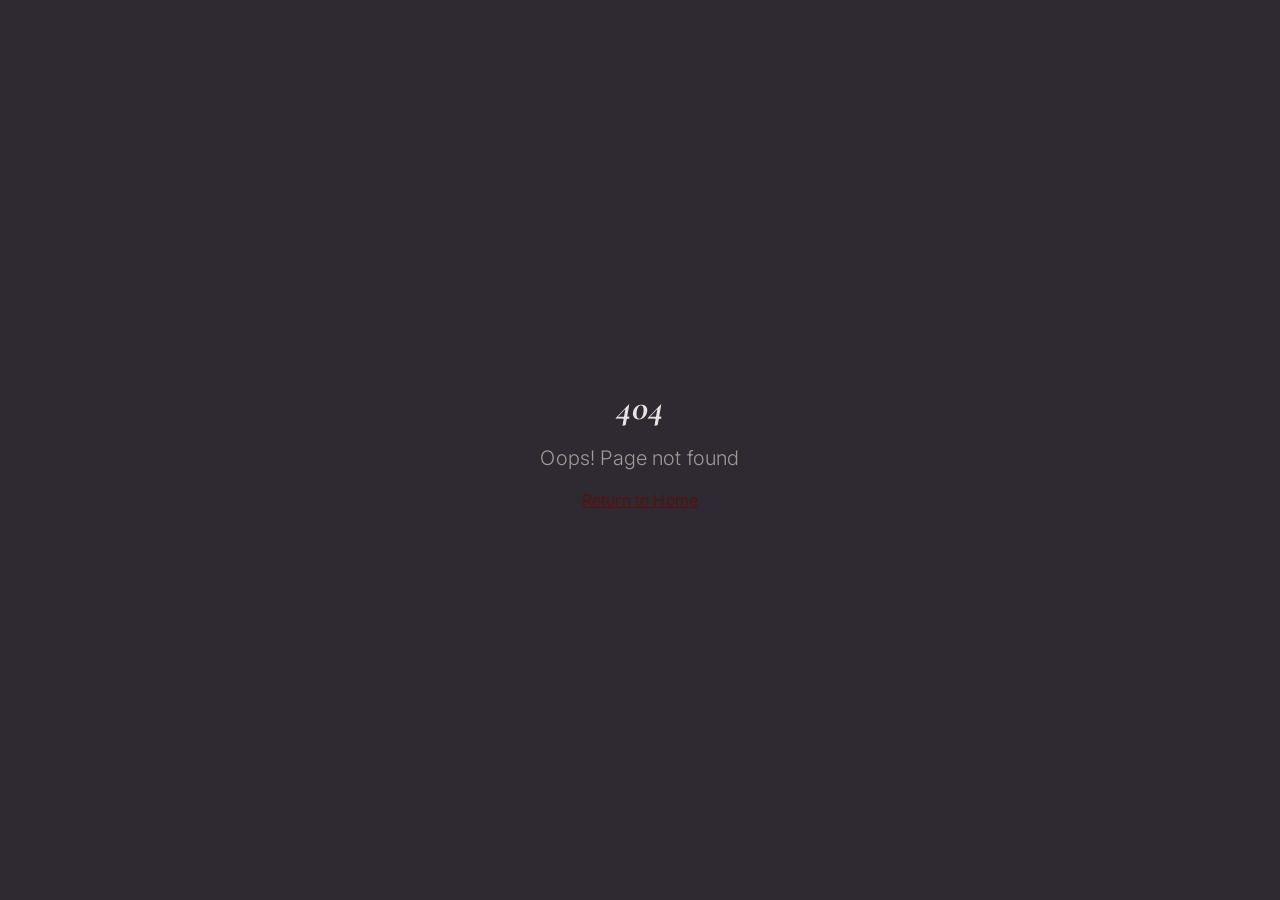
<file: index.html>
<!doctype html>
<html lang="en">
  <head>
    <meta charset="UTF-8" />
    <meta name="viewport" content="width=device-width, initial-scale=1.0" />
    <title>The Container — A Somatic Mirror for Growth & Evolution</title>
    <meta name="description" content="Intimate containers of breath, reflection, and radical honesty. Private sessions, courses, podcast, and community for deep somatic transformation." />
    <meta property="og:title" content="The Container" />
    <meta property="og:description" content="A somatic mirror for growth and evolution." />
    <meta property="og:type" content="website" />
    <script type="module" crossorigin src="./assets/index-DQd0Z4QC.js"></script>
    <link rel="stylesheet" crossorigin href="./assets/index-uV_78Ber.css">
  </head>

  <body>
    <div id="root"></div>
  </body>
</html>
</file>
<file: assets/index-uV_78Ber.css>
@import "https://fonts.googleapis.com/css2?family=Cormorant+Garamond:ital,wght@0,300;0,400;0,500;0,600;1,300;1,400;1,500;1,600&family=Inter:wght@300;400;500&display=swap";*,:before,:after,::backdrop{--tw-border-spacing-x:0;--tw-border-spacing-y:0;--tw-translate-x:0;--tw-translate-y:0;--tw-rotate:0;--tw-skew-x:0;--tw-skew-y:0;--tw-scale-x:1;--tw-scale-y:1;--tw-pan-x: ;--tw-pan-y: ;--tw-pinch-zoom: ;--tw-scroll-snap-strictness:proximity;--tw-gradient-from-position: ;--tw-gradient-via-position: ;--tw-gradient-to-position: ;--tw-ordinal: ;--tw-slashed-zero: ;--tw-numeric-figure: ;--tw-numeric-spacing: ;--tw-numeric-fraction: ;--tw-ring-inset: ;--tw-ring-offset-width:0px;--tw-ring-offset-color:#fff;--tw-ring-color:#3b82f680;--tw-ring-offset-shadow:0 0 #0000;--tw-ring-shadow:0 0 #0000;--tw-shadow:0 0 #0000;--tw-shadow-colored:0 0 #0000;--tw-blur: ;--tw-brightness: ;--tw-contrast: ;--tw-grayscale: ;--tw-hue-rotate: ;--tw-invert: ;--tw-saturate: ;--tw-sepia: ;--tw-drop-shadow: ;--tw-backdrop-blur: ;--tw-backdrop-brightness: ;--tw-backdrop-contrast: ;--tw-backdrop-grayscale: ;--tw-backdrop-hue-rotate: ;--tw-backdrop-invert: ;--tw-backdrop-opacity: ;--tw-backdrop-saturate: ;--tw-backdrop-sepia: ;--tw-contain-size: ;--tw-contain-layout: ;--tw-contain-paint: ;--tw-contain-style: }*,:before,:after{box-sizing:border-box;border:0 solid #e5e7eb}:before,:after{--tw-content:""}html,:host{-webkit-text-size-adjust:100%;tab-size:4;font-feature-settings:normal;font-variation-settings:normal;-webkit-tap-highlight-color:transparent;font-family:ui-sans-serif,system-ui,sans-serif,Apple Color Emoji,Segoe UI Emoji,Segoe UI Symbol,Noto Color Emoji;line-height:1.5}body{line-height:inherit;margin:0}hr{height:0;color:inherit;border-top-width:1px}abbr:where([title]){-webkit-text-decoration:underline dotted;text-decoration:underline dotted}h1,h2,h3,h4,h5,h6{font-size:inherit;font-weight:inherit}a{color:inherit;-webkit-text-decoration:inherit;text-decoration:inherit}b,strong{font-weight:bolder}code,kbd,samp,pre{font-feature-settings:normal;font-variation-settings:normal;font-family:ui-monospace,SFMono-Regular,Menlo,Monaco,Consolas,Liberation Mono,Courier New,monospace;font-size:1em}small{font-size:80%}sub,sup{vertical-align:baseline;font-size:75%;line-height:0;position:relative}sub{bottom:-.25em}sup{top:-.5em}table{text-indent:0;border-color:inherit;border-collapse:collapse}button,input,optgroup,select,textarea{font-feature-settings:inherit;font-variation-settings:inherit;font-family:inherit;font-size:100%;font-weight:inherit;line-height:inherit;letter-spacing:inherit;color:inherit;margin:0;padding:0}button,select{text-transform:none}button,input:where([type=button]),input:where([type=reset]),input:where([type=submit]){-webkit-appearance:button;background-color:#0000;background-image:none}:-moz-focusring{outline:auto}:-moz-ui-invalid{box-shadow:none}progress{vertical-align:baseline}::-webkit-inner-spin-button{height:auto}::-webkit-outer-spin-button{height:auto}[type=search]{-webkit-appearance:textfield;outline-offset:-2px}::-webkit-search-decoration{-webkit-appearance:none}::-webkit-file-upload-button{-webkit-appearance:button;font:inherit}summary{display:list-item}blockquote,dl,dd,h1,h2,h3,h4,h5,h6,hr,figure,p,pre{margin:0}fieldset{margin:0;padding:0}legend{padding:0}ol,ul,menu{margin:0;padding:0;list-style:none}dialog{padding:0}textarea{resize:vertical}input::-moz-placeholder{opacity:1;color:#9ca3af}textarea::-moz-placeholder{opacity:1;color:#9ca3af}input::placeholder,textarea::placeholder{opacity:1;color:#9ca3af}button,[role=button]{cursor:pointer}:disabled{cursor:default}img,svg,video,canvas,audio,iframe,embed,object{vertical-align:middle;display:block}img,video{max-width:100%;height:auto}[hidden]:where(:not([hidden=until-found])){display:none}:root{--background:20 10% 7%;--foreground:40 7% 89%;--card:280 22% 15%;--card-foreground:40 7% 89%;--popover:20 10% 7%;--popover-foreground:40 7% 89%;--primary:3 82% 20%;--primary-foreground:40 7% 89%;--secondary:280 22% 15%;--secondary-foreground:40 7% 89%;--muted:280 10% 18%;--muted-foreground:40 5% 60%;--accent:43 72% 52%;--accent-foreground:20 10% 7%;--destructive:3 82% 20%;--destructive-foreground:40 7% 89%;--border:3 82% 20%;--input:280 22% 20%;--ring:43 72% 52%;--radius:0px;--sidebar-background:20 10% 7%;--sidebar-foreground:40 7% 89%;--sidebar-primary:3 82% 20%;--sidebar-primary-foreground:40 7% 89%;--sidebar-accent:280 22% 15%;--sidebar-accent-foreground:40 7% 89%;--sidebar-border:3 82% 20%;--sidebar-ring:43 72% 52%;--font-display:"Cormorant Garamond", serif;--font-body:"Inter", sans-serif}*{border-color:hsl(var(--border))}body{background-color:hsl(var(--background));color:hsl(var(--foreground));font-family:var(--font-body);letter-spacing:.01em;-webkit-font-smoothing:antialiased;font-weight:300}h1,h2,h3,h4,h5,h6{font-family:var(--font-display);font-style:italic;font-weight:300}.container{width:100%;margin-left:auto;margin-right:auto;padding-left:2rem;padding-right:2rem}@media (width>=1400px){.container{max-width:1400px}}.sr-only{clip:rect(0, 0, 0, 0);white-space:nowrap;border-width:0;width:1px;height:1px;margin:-1px;padding:0;position:absolute;overflow:hidden}.pointer-events-none{pointer-events:none}.pointer-events-auto{pointer-events:auto}.visible{visibility:visible}.invisible{visibility:hidden}.fixed{position:fixed}.absolute{position:absolute}.relative{position:relative}.inset-0{inset:0}.inset-x-0{left:0;right:0}.inset-y-0{top:0;bottom:0}.-bottom-12{bottom:-3rem}.-left-12{left:-3rem}.-right-12{right:-3rem}.-top-12{top:-3rem}.bottom-0{bottom:0}.bottom-12{bottom:3rem}.left-0{left:0}.left-1{left:.25rem}.left-1\/2{left:50%}.left-2{left:.5rem}.left-\[50\%\]{left:50%}.right-0{right:0}.right-1{right:.25rem}.right-2{right:.5rem}.right-3{right:.75rem}.right-4{right:1rem}.top-0{top:0}.top-1\.5{top:.375rem}.top-1\/2{top:50%}.top-2{top:.5rem}.top-3\.5{top:.875rem}.top-4{top:1rem}.top-\[1px\]{top:1px}.top-\[50\%\]{top:50%}.top-\[60\%\]{top:60%}.top-full{top:100%}.z-10{z-index:10}.z-20{z-index:20}.z-50{z-index:50}.z-\[100\]{z-index:100}.z-\[1\]{z-index:1}.-mx-1{margin-left:-.25rem;margin-right:-.25rem}.mx-2{margin-left:.5rem;margin-right:.5rem}.mx-3\.5{margin-left:.875rem;margin-right:.875rem}.mx-auto{margin-left:auto;margin-right:auto}.my-0\.5{margin-top:.125rem;margin-bottom:.125rem}.my-1{margin-top:.25rem;margin-bottom:.25rem}.-ml-4{margin-left:-1rem}.-mt-4{margin-top:-1rem}.mb-1{margin-bottom:.25rem}.mb-12{margin-bottom:3rem}.mb-24{margin-bottom:6rem}.mb-4{margin-bottom:1rem}.mb-6{margin-bottom:1.5rem}.mb-8{margin-bottom:2rem}.ml-1{margin-left:.25rem}.ml-auto{margin-left:auto}.mr-2{margin-right:.5rem}.mt-1\.5{margin-top:.375rem}.mt-2{margin-top:.5rem}.mt-24{margin-top:6rem}.mt-4{margin-top:1rem}.mt-8{margin-top:2rem}.mt-auto{margin-top:auto}.block{display:block}.inline-block{display:inline-block}.flex{display:flex}.inline-flex{display:inline-flex}.table{display:table}.grid{display:grid}.hidden{display:none}.aspect-\[4\/5\]{aspect-ratio:4/5}.aspect-square{aspect-ratio:1}.aspect-video{aspect-ratio:16/9}.size-4{width:1rem;height:1rem}.h-1\.5{height:.375rem}.h-10{height:2.5rem}.h-11{height:2.75rem}.h-12{height:3rem}.h-16{height:4rem}.h-2{height:.5rem}.h-2\.5{height:.625rem}.h-3{height:.75rem}.h-3\.5{height:.875rem}.h-4{height:1rem}.h-5{height:1.25rem}.h-6{height:1.5rem}.h-7{height:1.75rem}.h-8{height:2rem}.h-9{height:2.25rem}.h-\[1px\]{height:1px}.h-\[var\(--radix-navigation-menu-viewport-height\)\]{height:var(--radix-navigation-menu-viewport-height)}.h-\[var\(--radix-select-trigger-height\)\]{height:var(--radix-select-trigger-height)}.h-auto{height:auto}.h-full{height:100%}.h-px{height:1px}.h-svh{height:100svh}.max-h-96{max-height:24rem}.max-h-\[300px\]{max-height:300px}.max-h-screen{max-height:100vh}.min-h-0{min-height:0}.min-h-\[80px\]{min-height:80px}.min-h-screen{min-height:100vh}.min-h-svh{min-height:100svh}.w-0{width:0}.w-1{width:.25rem}.w-10{width:2.5rem}.w-11{width:2.75rem}.w-2{width:.5rem}.w-2\.5{width:.625rem}.w-3{width:.75rem}.w-3\.5{width:.875rem}.w-3\/4{width:75%}.w-4{width:1rem}.w-5{width:1.25rem}.w-64{width:16rem}.w-7{width:1.75rem}.w-72{width:18rem}.w-8{width:2rem}.w-9{width:2.25rem}.w-\[--sidebar-width\]{width:var(--sidebar-width)}.w-\[100px\]{width:100px}.w-\[1px\]{width:1px}.w-auto{width:auto}.w-full{width:100%}.w-max{width:max-content}.w-px{width:1px}.min-w-0{min-width:0}.min-w-5{min-width:1.25rem}.min-w-\[12rem\]{min-width:12rem}.min-w-\[8rem\]{min-width:8rem}.min-w-\[var\(--radix-select-trigger-width\)\]{min-width:var(--radix-select-trigger-width)}.max-w-3xl{max-width:48rem}.max-w-4xl{max-width:56rem}.max-w-7xl{max-width:80rem}.max-w-\[--skeleton-width\]{max-width:var(--skeleton-width)}.max-w-lg{max-width:32rem}.max-w-max{max-width:max-content}.max-w-xl{max-width:36rem}.flex-1{flex:1}.shrink-0{flex-shrink:0}.grow{flex-grow:1}.grow-0{flex-grow:0}.basis-full{flex-basis:100%}.caption-bottom{caption-side:bottom}.border-collapse{border-collapse:collapse}.-translate-x-1\/2{--tw-translate-x:-50%;transform:translate(var(--tw-translate-x), var(--tw-translate-y)) rotate(var(--tw-rotate)) skewX(var(--tw-skew-x)) skewY(var(--tw-skew-y)) scaleX(var(--tw-scale-x)) scaleY(var(--tw-scale-y))}.-translate-x-px{--tw-translate-x:-1px;transform:translate(var(--tw-translate-x), var(--tw-translate-y)) rotate(var(--tw-rotate)) skewX(var(--tw-skew-x)) skewY(var(--tw-skew-y)) scaleX(var(--tw-scale-x)) scaleY(var(--tw-scale-y))}.-translate-y-1\/2{--tw-translate-y:-50%;transform:translate(var(--tw-translate-x), var(--tw-translate-y)) rotate(var(--tw-rotate)) skewX(var(--tw-skew-x)) skewY(var(--tw-skew-y)) scaleX(var(--tw-scale-x)) scaleY(var(--tw-scale-y))}.translate-x-\[-50\%\]{--tw-translate-x:-50%;transform:translate(var(--tw-translate-x), var(--tw-translate-y)) rotate(var(--tw-rotate)) skewX(var(--tw-skew-x)) skewY(var(--tw-skew-y)) scaleX(var(--tw-scale-x)) scaleY(var(--tw-scale-y))}.translate-x-px{--tw-translate-x:1px;transform:translate(var(--tw-translate-x), var(--tw-translate-y)) rotate(var(--tw-rotate)) skewX(var(--tw-skew-x)) skewY(var(--tw-skew-y)) scaleX(var(--tw-scale-x)) scaleY(var(--tw-scale-y))}.translate-y-\[-50\%\]{--tw-translate-y:-50%;transform:translate(var(--tw-translate-x), var(--tw-translate-y)) rotate(var(--tw-rotate)) skewX(var(--tw-skew-x)) skewY(var(--tw-skew-y)) scaleX(var(--tw-scale-x)) scaleY(var(--tw-scale-y))}.rotate-45{--tw-rotate:45deg;transform:translate(var(--tw-translate-x), var(--tw-translate-y)) rotate(var(--tw-rotate)) skewX(var(--tw-skew-x)) skewY(var(--tw-skew-y)) scaleX(var(--tw-scale-x)) scaleY(var(--tw-scale-y))}.rotate-90{--tw-rotate:90deg;transform:translate(var(--tw-translate-x), var(--tw-translate-y)) rotate(var(--tw-rotate)) skewX(var(--tw-skew-x)) skewY(var(--tw-skew-y)) scaleX(var(--tw-scale-x)) scaleY(var(--tw-scale-y))}.transform{transform:translate(var(--tw-translate-x), var(--tw-translate-y)) rotate(var(--tw-rotate)) skewX(var(--tw-skew-x)) skewY(var(--tw-skew-y)) scaleX(var(--tw-scale-x)) scaleY(var(--tw-scale-y))}@keyframes pulse{50%{opacity:.5}}.animate-pulse{animation:2s cubic-bezier(.4,0,.6,1) infinite pulse}.cursor-default{cursor:default}.cursor-pointer{cursor:pointer}.touch-none{touch-action:none}.select-none{-webkit-user-select:none;user-select:none}.list-none{list-style-type:none}.grid-cols-1{grid-template-columns:repeat(1,minmax(0,1fr))}.flex-row{flex-direction:row}.flex-col{flex-direction:column}.flex-col-reverse{flex-direction:column-reverse}.flex-wrap{flex-wrap:wrap}.items-start{align-items:flex-start}.items-end{align-items:flex-end}.items-center{align-items:center}.items-stretch{align-items:stretch}.justify-center{justify-content:center}.justify-between{justify-content:space-between}.gap-1{gap:.25rem}.gap-1\.5{gap:.375rem}.gap-16{gap:4rem}.gap-2{gap:.5rem}.gap-4{gap:1rem}.gap-6{gap:1.5rem}.gap-8{gap:2rem}.gap-px{gap:1px}.space-x-1>:not([hidden])~:not([hidden]){--tw-space-x-reverse:0;margin-right:calc(.25rem * var(--tw-space-x-reverse));margin-left:calc(.25rem * calc(1 - var(--tw-space-x-reverse)))}.space-x-4>:not([hidden])~:not([hidden]){--tw-space-x-reverse:0;margin-right:calc(1rem * var(--tw-space-x-reverse));margin-left:calc(1rem * calc(1 - var(--tw-space-x-reverse)))}.space-y-1>:not([hidden])~:not([hidden]){--tw-space-y-reverse:0;margin-top:calc(.25rem * calc(1 - var(--tw-space-y-reverse)));margin-bottom:calc(.25rem * var(--tw-space-y-reverse))}.space-y-1\.5>:not([hidden])~:not([hidden]){--tw-space-y-reverse:0;margin-top:calc(.375rem * calc(1 - var(--tw-space-y-reverse)));margin-bottom:calc(.375rem * var(--tw-space-y-reverse))}.space-y-2>:not([hidden])~:not([hidden]){--tw-space-y-reverse:0;margin-top:calc(.5rem * calc(1 - var(--tw-space-y-reverse)));margin-bottom:calc(.5rem * var(--tw-space-y-reverse))}.space-y-4>:not([hidden])~:not([hidden]){--tw-space-y-reverse:0;margin-top:calc(1rem * calc(1 - var(--tw-space-y-reverse)));margin-bottom:calc(1rem * var(--tw-space-y-reverse))}.space-y-6>:not([hidden])~:not([hidden]){--tw-space-y-reverse:0;margin-top:calc(1.5rem * calc(1 - var(--tw-space-y-reverse)));margin-bottom:calc(1.5rem * var(--tw-space-y-reverse))}.overflow-auto{overflow:auto}.overflow-hidden{overflow:hidden}.overflow-y-auto{overflow-y:auto}.overflow-x-hidden{overflow-x:hidden}.whitespace-nowrap{white-space:nowrap}.break-words{overflow-wrap:break-word}.rounded-\[2px\]{border-radius:2px}.rounded-\[inherit\]{border-radius:inherit}.rounded-full{border-radius:9999px}.rounded-lg{border-radius:var(--radius)}.rounded-md{border-radius:calc(var(--radius) - 2px)}.rounded-sm{border-radius:calc(var(--radius) - 4px)}.rounded-t-\[10px\]{border-top-left-radius:10px;border-top-right-radius:10px}.rounded-tl-sm{border-top-left-radius:calc(var(--radius) - 4px)}.border{border-width:1px}.border-2{border-width:2px}.border-\[1\.5px\]{border-width:1.5px}.border-y{border-top-width:1px;border-bottom-width:1px}.border-b{border-bottom-width:1px}.border-l{border-left-width:1px}.border-r{border-right-width:1px}.border-t{border-top-width:1px}.border-dashed{border-style:dashed}.border-\[--color-border\]{border-color:var(--color-border)}.border-border\/50{border-color:hsl(var(--border) / .5)}.border-destructive{border-color:hsl(var(--destructive))}.border-destructive\/50{border-color:hsl(var(--destructive) / .5)}.border-input{border-color:hsl(var(--input))}.border-primary{border-color:hsl(var(--primary))}.border-sidebar-border{border-color:hsl(var(--sidebar-border))}.border-transparent{border-color:#0000}.border-l-transparent{border-left-color:#0000}.border-t-transparent{border-top-color:#0000}.bg-\[--color-bg\]{background-color:var(--color-bg)}.bg-accent{background-color:hsl(var(--accent))}.bg-background{background-color:hsl(var(--background))}.bg-background\/50{background-color:hsl(var(--background) / .5)}.bg-background\/80{background-color:hsl(var(--background) / .8)}.bg-black\/80{background-color:#000c}.bg-border{background-color:hsl(var(--border))}.bg-card{background-color:hsl(var(--card))}.bg-destructive{background-color:hsl(var(--destructive))}.bg-foreground{background-color:hsl(var(--foreground))}.bg-foreground\/30{background-color:hsl(var(--foreground) / .3)}.bg-muted{background-color:hsl(var(--muted))}.bg-muted\/50{background-color:hsl(var(--muted) / .5)}.bg-popover{background-color:hsl(var(--popover))}.bg-primary{background-color:hsl(var(--primary))}.bg-secondary{background-color:hsl(var(--secondary))}.bg-sidebar{background-color:hsl(var(--sidebar-background))}.bg-sidebar-border{background-color:hsl(var(--sidebar-border))}.bg-transparent{background-color:#0000}.fill-current{fill:currentColor}.object-cover{-o-object-fit:cover;object-fit:cover}.p-0{padding:0}.p-1{padding:.25rem}.p-10{padding:2.5rem}.p-2{padding:.5rem}.p-3{padding:.75rem}.p-4{padding:1rem}.p-6{padding:1.5rem}.p-\[1px\]{padding:1px}.px-1{padding-left:.25rem;padding-right:.25rem}.px-10{padding-left:2.5rem;padding-right:2.5rem}.px-2{padding-left:.5rem;padding-right:.5rem}.px-2\.5{padding-left:.625rem;padding-right:.625rem}.px-3{padding-left:.75rem;padding-right:.75rem}.px-4{padding-left:1rem;padding-right:1rem}.px-5{padding-left:1.25rem;padding-right:1.25rem}.px-6{padding-left:1.5rem;padding-right:1.5rem}.px-8{padding-left:2rem;padding-right:2rem}.py-0\.5{padding-top:.125rem;padding-bottom:.125rem}.py-1{padding-top:.25rem;padding-bottom:.25rem}.py-1\.5{padding-top:.375rem;padding-bottom:.375rem}.py-12{padding-top:3rem;padding-bottom:3rem}.py-2{padding-top:.5rem;padding-bottom:.5rem}.py-3{padding-top:.75rem;padding-bottom:.75rem}.py-32{padding-top:8rem;padding-bottom:8rem}.py-4{padding-top:1rem;padding-bottom:1rem}.py-6{padding-top:1.5rem;padding-bottom:1.5rem}.pb-1{padding-bottom:.25rem}.pb-3{padding-bottom:.75rem}.pb-4{padding-bottom:1rem}.pl-2\.5{padding-left:.625rem}.pl-4{padding-left:1rem}.pl-8{padding-left:2rem}.pr-2{padding-right:.5rem}.pr-2\.5{padding-right:.625rem}.pr-8{padding-right:2rem}.pt-0{padding-top:0}.pt-1{padding-top:.25rem}.pt-3{padding-top:.75rem}.pt-4{padding-top:1rem}.text-left{text-align:left}.text-center{text-align:center}.align-middle{vertical-align:middle}.font-display{font-family:Cormorant Garamond,serif}.font-mono{font-family:ui-monospace,SFMono-Regular,Menlo,Monaco,Consolas,Liberation Mono,Courier New,monospace}.text-2xl{font-size:1.5rem;line-height:2rem}.text-4xl{font-size:2.25rem;line-height:2.5rem}.text-5xl{font-size:3rem;line-height:1}.text-\[0\.8rem\]{font-size:.8rem}.text-base{font-size:1rem;line-height:1.5rem}.text-lg{font-size:1.125rem;line-height:1.75rem}.text-sm{font-size:.875rem;line-height:1.25rem}.text-xl{font-size:1.25rem;line-height:1.75rem}.text-xs{font-size:.75rem;line-height:1rem}.font-bold{font-weight:700}.font-medium{font-weight:500}.font-normal{font-weight:400}.font-semibold{font-weight:600}.uppercase{text-transform:uppercase}.italic{font-style:italic}.not-italic{font-style:normal}.tabular-nums{--tw-numeric-spacing:tabular-nums;font-variant-numeric:var(--tw-ordinal) var(--tw-slashed-zero) var(--tw-numeric-figure) var(--tw-numeric-spacing) var(--tw-numeric-fraction)}.leading-\[1\.15\]{line-height:1.15}.leading-\[1\.1\]{line-height:1.1}.leading-\[1\.8\]{line-height:1.8}.leading-none{line-height:1}.leading-relaxed{line-height:1.625}.tracking-\[0\.15em\]{letter-spacing:.15em}.tracking-\[0\.2em\]{letter-spacing:.2em}.tracking-\[0\.3em\]{letter-spacing:.3em}.tracking-tight{letter-spacing:-.025em}.tracking-wide{letter-spacing:.025em}.tracking-widest{letter-spacing:.1em}.text-accent{color:hsl(var(--accent))}.text-accent-foreground{color:hsl(var(--accent-foreground))}.text-card-foreground{color:hsl(var(--card-foreground))}.text-current{color:currentColor}.text-destructive{color:hsl(var(--destructive))}.text-destructive-foreground{color:hsl(var(--destructive-foreground))}.text-foreground{color:hsl(var(--foreground))}.text-foreground\/50{color:hsl(var(--foreground) / .5)}.text-muted-foreground{color:hsl(var(--muted-foreground))}.text-popover-foreground{color:hsl(var(--popover-foreground))}.text-primary{color:hsl(var(--primary))}.text-primary-foreground{color:hsl(var(--primary-foreground))}.text-secondary-foreground{color:hsl(var(--secondary-foreground))}.text-sidebar-foreground{color:hsl(var(--sidebar-foreground))}.text-sidebar-foreground\/70{color:hsl(var(--sidebar-foreground) / .7)}.underline{text-decoration-line:underline}.underline-offset-4{text-underline-offset:4px}.opacity-0{opacity:0}.opacity-50{opacity:.5}.opacity-60{opacity:.6}.opacity-70{opacity:.7}.opacity-90{opacity:.9}.shadow-\[0_0_0_1px_hsl\(var\(--sidebar-border\)\)\]{--tw-shadow:0 0 0 1px hsl(var(--sidebar-border));--tw-shadow-colored:0 0 0 1px var(--tw-shadow-color);box-shadow:var(--tw-ring-offset-shadow,0 0 #0000), var(--tw-ring-shadow,0 0 #0000), var(--tw-shadow)}.shadow-lg{--tw-shadow:0 10px 15px -3px #0000001a, 0 4px 6px -4px #0000001a;--tw-shadow-colored:0 10px 15px -3px var(--tw-shadow-color), 0 4px 6px -4px var(--tw-shadow-color);box-shadow:var(--tw-ring-offset-shadow,0 0 #0000), var(--tw-ring-shadow,0 0 #0000), var(--tw-shadow)}.shadow-md{--tw-shadow:0 4px 6px -1px #0000001a, 0 2px 4px -2px #0000001a;--tw-shadow-colored:0 4px 6px -1px var(--tw-shadow-color), 0 2px 4px -2px var(--tw-shadow-color);box-shadow:var(--tw-ring-offset-shadow,0 0 #0000), var(--tw-ring-shadow,0 0 #0000), var(--tw-shadow)}.shadow-none{--tw-shadow:0 0 #0000;--tw-shadow-colored:0 0 #0000;box-shadow:var(--tw-ring-offset-shadow,0 0 #0000), var(--tw-ring-shadow,0 0 #0000), var(--tw-shadow)}.shadow-sm{--tw-shadow:0 1px 2px 0 #0000000d;--tw-shadow-colored:0 1px 2px 0 var(--tw-shadow-color);box-shadow:var(--tw-ring-offset-shadow,0 0 #0000), var(--tw-ring-shadow,0 0 #0000), var(--tw-shadow)}.shadow-xl{--tw-shadow:0 20px 25px -5px #0000001a, 0 8px 10px -6px #0000001a;--tw-shadow-colored:0 20px 25px -5px var(--tw-shadow-color), 0 8px 10px -6px var(--tw-shadow-color);box-shadow:var(--tw-ring-offset-shadow,0 0 #0000), var(--tw-ring-shadow,0 0 #0000), var(--tw-shadow)}.outline-none{outline-offset:2px;outline:2px solid #0000}.outline{outline-style:solid}.ring-0{--tw-ring-offset-shadow:var(--tw-ring-inset) 0 0 0 var(--tw-ring-offset-width) var(--tw-ring-offset-color);--tw-ring-shadow:var(--tw-ring-inset) 0 0 0 calc(0px + var(--tw-ring-offset-width)) var(--tw-ring-color);box-shadow:var(--tw-ring-offset-shadow), var(--tw-ring-shadow), var(--tw-shadow,0 0 #0000)}.ring-2{--tw-ring-offset-shadow:var(--tw-ring-inset) 0 0 0 var(--tw-ring-offset-width) var(--tw-ring-offset-color);--tw-ring-shadow:var(--tw-ring-inset) 0 0 0 calc(2px + var(--tw-ring-offset-width)) var(--tw-ring-color);box-shadow:var(--tw-ring-offset-shadow), var(--tw-ring-shadow), var(--tw-shadow,0 0 #0000)}.ring-ring{--tw-ring-color:hsl(var(--ring))}.ring-sidebar-ring{--tw-ring-color:hsl(var(--sidebar-ring))}.ring-offset-background{--tw-ring-offset-color:hsl(var(--background))}.grayscale-\[20\%\]{--tw-grayscale:grayscale(20%);filter:var(--tw-blur) var(--tw-brightness) var(--tw-contrast) var(--tw-grayscale) var(--tw-hue-rotate) var(--tw-invert) var(--tw-saturate) var(--tw-sepia) var(--tw-drop-shadow)}.filter{filter:var(--tw-blur) var(--tw-brightness) var(--tw-contrast) var(--tw-grayscale) var(--tw-hue-rotate) var(--tw-invert) var(--tw-saturate) var(--tw-sepia) var(--tw-drop-shadow)}.backdrop-blur-sm{--tw-backdrop-blur:blur(4px);-webkit-backdrop-filter:var(--tw-backdrop-blur) var(--tw-backdrop-brightness) var(--tw-backdrop-contrast) var(--tw-backdrop-grayscale) var(--tw-backdrop-hue-rotate) var(--tw-backdrop-invert) var(--tw-backdrop-opacity) var(--tw-backdrop-saturate) var(--tw-backdrop-sepia);backdrop-filter:var(--tw-backdrop-blur) var(--tw-backdrop-brightness) var(--tw-backdrop-contrast) var(--tw-backdrop-grayscale) var(--tw-backdrop-hue-rotate) var(--tw-backdrop-invert) var(--tw-backdrop-opacity) var(--tw-backdrop-saturate) var(--tw-backdrop-sepia)}.transition{transition-property:color,background-color,border-color,text-decoration-color,fill,stroke,opacity,box-shadow,transform,filter,-webkit-backdrop-filter,backdrop-filter;transition-duration:.15s;transition-timing-function:cubic-bezier(.4,0,.2,1)}.transition-\[left\,right\,width\]{transition-property:left,right,width;transition-duration:.15s;transition-timing-function:cubic-bezier(.4,0,.2,1)}.transition-\[margin\,opa\]{transition-property:margin,opa;transition-duration:.15s;transition-timing-function:cubic-bezier(.4,0,.2,1)}.transition-\[width\,height\,padding\]{transition-property:width,height,padding;transition-duration:.15s;transition-timing-function:cubic-bezier(.4,0,.2,1)}.transition-\[width\]{transition-property:width;transition-duration:.15s;transition-timing-function:cubic-bezier(.4,0,.2,1)}.transition-all{transition-property:all;transition-duration:.15s;transition-timing-function:cubic-bezier(.4,0,.2,1)}.transition-colors{transition-property:color,background-color,border-color,text-decoration-color,fill,stroke;transition-duration:.15s;transition-timing-function:cubic-bezier(.4,0,.2,1)}.transition-opacity{transition-property:opacity;transition-duration:.15s;transition-timing-function:cubic-bezier(.4,0,.2,1)}.transition-transform{transition-property:transform;transition-duration:.15s;transition-timing-function:cubic-bezier(.4,0,.2,1)}.duration-1000{transition-duration:1s}.duration-200{transition-duration:.2s}.duration-500{transition-duration:.5s}.duration-700{transition-duration:.7s}.ease-in-out{transition-timing-function:cubic-bezier(.4,0,.2,1)}.ease-linear{transition-timing-function:linear}@keyframes enter{0%{opacity:var(--tw-enter-opacity,1);transform:translate3d(var(--tw-enter-translate-x,0), var(--tw-enter-translate-y,0), 0) scale3d(var(--tw-enter-scale,1), var(--tw-enter-scale,1), var(--tw-enter-scale,1)) rotate(var(--tw-enter-rotate,0))}}@keyframes exit{to{opacity:var(--tw-exit-opacity,1);transform:translate3d(var(--tw-exit-translate-x,0), var(--tw-exit-translate-y,0), 0) scale3d(var(--tw-exit-scale,1), var(--tw-exit-scale,1), var(--tw-exit-scale,1)) rotate(var(--tw-exit-rotate,0))}}.animate-in{--tw-enter-opacity:initial;--tw-enter-scale:initial;--tw-enter-rotate:initial;--tw-enter-translate-x:initial;--tw-enter-translate-y:initial;animation-name:enter;animation-duration:.15s}.fade-in-0{--tw-enter-opacity:0}.fade-in-80{--tw-enter-opacity:.8}.zoom-in-95{--tw-enter-scale:.95}.duration-1000{animation-duration:1s}.duration-200{animation-duration:.2s}.duration-500{animation-duration:.5s}.duration-700{animation-duration:.7s}.ease-in-out{animation-timing-function:cubic-bezier(.4,0,.2,1)}.ease-linear{animation-timing-function:linear}.font-display{font-family:var(--font-display);font-style:italic}.font-body{font-family:var(--font-body)}.file\:border-0::file-selector-button{border-width:0}.file\:bg-transparent::file-selector-button{background-color:#0000}.file\:text-sm::file-selector-button{font-size:.875rem;line-height:1.25rem}.file\:font-medium::file-selector-button{font-weight:500}.file\:text-foreground::file-selector-button{color:hsl(var(--foreground))}.placeholder\:text-muted-foreground::placeholder{color:hsl(var(--muted-foreground))}.after\:absolute:after{content:var(--tw-content);position:absolute}.after\:-inset-2:after{content:var(--tw-content);inset:-.5rem}.after\:inset-y-0:after{content:var(--tw-content);top:0;bottom:0}.after\:left-1\/2:after{content:var(--tw-content);left:50%}.after\:w-1:after{content:var(--tw-content);width:.25rem}.after\:w-\[2px\]:after{content:var(--tw-content);width:2px}.after\:-translate-x-1\/2:after{content:var(--tw-content);--tw-translate-x:-50%;transform:translate(var(--tw-translate-x), var(--tw-translate-y)) rotate(var(--tw-rotate)) skewX(var(--tw-skew-x)) skewY(var(--tw-skew-y)) scaleX(var(--tw-scale-x)) scaleY(var(--tw-scale-y))}.first\:rounded-l-md:first-child{border-top-left-radius:calc(var(--radius) - 2px);border-bottom-left-radius:calc(var(--radius) - 2px)}.first\:border-l:first-child{border-left-width:1px}.last\:rounded-r-md:last-child{border-top-right-radius:calc(var(--radius) - 2px);border-bottom-right-radius:calc(var(--radius) - 2px)}.focus-within\:relative:focus-within{position:relative}.focus-within\:z-20:focus-within{z-index:20}.hover\:bg-accent:hover{background-color:hsl(var(--accent))}.hover\:bg-card:hover{background-color:hsl(var(--card))}.hover\:bg-destructive\/80:hover{background-color:hsl(var(--destructive) / .8)}.hover\:bg-destructive\/90:hover{background-color:hsl(var(--destructive) / .9)}.hover\:bg-muted:hover{background-color:hsl(var(--muted))}.hover\:bg-muted\/50:hover{background-color:hsl(var(--muted) / .5)}.hover\:bg-primary:hover{background-color:hsl(var(--primary))}.hover\:bg-primary\/80:hover{background-color:hsl(var(--primary) / .8)}.hover\:bg-primary\/90:hover{background-color:hsl(var(--primary) / .9)}.hover\:bg-secondary:hover{background-color:hsl(var(--secondary))}.hover\:bg-secondary\/80:hover{background-color:hsl(var(--secondary) / .8)}.hover\:bg-sidebar-accent:hover{background-color:hsl(var(--sidebar-accent))}.hover\:text-accent-foreground:hover{color:hsl(var(--accent-foreground))}.hover\:text-foreground:hover{color:hsl(var(--foreground))}.hover\:text-muted-foreground:hover{color:hsl(var(--muted-foreground))}.hover\:text-primary-foreground:hover{color:hsl(var(--primary-foreground))}.hover\:text-primary\/90:hover{color:hsl(var(--primary) / .9)}.hover\:text-sidebar-accent-foreground:hover{color:hsl(var(--sidebar-accent-foreground))}.hover\:underline:hover{text-decoration-line:underline}.hover\:opacity-100:hover{opacity:1}.hover\:shadow-\[0_0_0_1px_hsl\(var\(--sidebar-accent\)\)\]:hover{--tw-shadow:0 0 0 1px hsl(var(--sidebar-accent));--tw-shadow-colored:0 0 0 1px var(--tw-shadow-color);box-shadow:var(--tw-ring-offset-shadow,0 0 #0000), var(--tw-ring-shadow,0 0 #0000), var(--tw-shadow)}.hover\:after\:bg-sidebar-border:hover:after{content:var(--tw-content);background-color:hsl(var(--sidebar-border))}.focus\:bg-accent:focus{background-color:hsl(var(--accent))}.focus\:bg-primary:focus{background-color:hsl(var(--primary))}.focus\:text-accent-foreground:focus{color:hsl(var(--accent-foreground))}.focus\:text-primary-foreground:focus{color:hsl(var(--primary-foreground))}.focus\:opacity-100:focus{opacity:1}.focus\:outline-none:focus{outline-offset:2px;outline:2px solid #0000}.focus\:ring-2:focus{--tw-ring-offset-shadow:var(--tw-ring-inset) 0 0 0 var(--tw-ring-offset-width) var(--tw-ring-offset-color);--tw-ring-shadow:var(--tw-ring-inset) 0 0 0 calc(2px + var(--tw-ring-offset-width)) var(--tw-ring-color);box-shadow:var(--tw-ring-offset-shadow), var(--tw-ring-shadow), var(--tw-shadow,0 0 #0000)}.focus\:ring-ring:focus{--tw-ring-color:hsl(var(--ring))}.focus\:ring-offset-2:focus{--tw-ring-offset-width:2px}.focus-visible\:outline-none:focus-visible{outline-offset:2px;outline:2px solid #0000}.focus-visible\:ring-1:focus-visible{--tw-ring-offset-shadow:var(--tw-ring-inset) 0 0 0 var(--tw-ring-offset-width) var(--tw-ring-offset-color);--tw-ring-shadow:var(--tw-ring-inset) 0 0 0 calc(1px + var(--tw-ring-offset-width)) var(--tw-ring-color);box-shadow:var(--tw-ring-offset-shadow), var(--tw-ring-shadow), var(--tw-shadow,0 0 #0000)}.focus-visible\:ring-2:focus-visible{--tw-ring-offset-shadow:var(--tw-ring-inset) 0 0 0 var(--tw-ring-offset-width) var(--tw-ring-offset-color);--tw-ring-shadow:var(--tw-ring-inset) 0 0 0 calc(2px + var(--tw-ring-offset-width)) var(--tw-ring-color);box-shadow:var(--tw-ring-offset-shadow), var(--tw-ring-shadow), var(--tw-shadow,0 0 #0000)}.focus-visible\:ring-ring:focus-visible{--tw-ring-color:hsl(var(--ring))}.focus-visible\:ring-sidebar-ring:focus-visible{--tw-ring-color:hsl(var(--sidebar-ring))}.focus-visible\:ring-offset-1:focus-visible{--tw-ring-offset-width:1px}.focus-visible\:ring-offset-2:focus-visible{--tw-ring-offset-width:2px}.focus-visible\:ring-offset-background:focus-visible{--tw-ring-offset-color:hsl(var(--background))}.active\:bg-sidebar-accent:active{background-color:hsl(var(--sidebar-accent))}.active\:text-sidebar-accent-foreground:active{color:hsl(var(--sidebar-accent-foreground))}.disabled\:pointer-events-none:disabled{pointer-events:none}.disabled\:cursor-not-allowed:disabled{cursor:not-allowed}.disabled\:opacity-50:disabled{opacity:.5}.group\/menu-item:focus-within .group-focus-within\/menu-item\:opacity-100{opacity:1}.group:hover .group-hover\:border-accent{border-color:hsl(var(--accent))}.group\/menu-item:hover .group-hover\/menu-item\:opacity-100,.group:hover .group-hover\:opacity-100{opacity:1}.group.destructive .group-\[\.destructive\]\:border-muted\/40{border-color:hsl(var(--muted) / .4)}.group.toaster .group-\[\.toaster\]\:border-border{border-color:hsl(var(--border))}.group.toast .group-\[\.toast\]\:bg-muted{background-color:hsl(var(--muted))}.group.toast .group-\[\.toast\]\:bg-primary{background-color:hsl(var(--primary))}.group.toaster .group-\[\.toaster\]\:bg-background{background-color:hsl(var(--background))}.group.destructive .group-\[\.destructive\]\:text-red-300{--tw-text-opacity:1;color:rgb(252 165 165/var(--tw-text-opacity,1))}.group.toast .group-\[\.toast\]\:text-muted-foreground{color:hsl(var(--muted-foreground))}.group.toast .group-\[\.toast\]\:text-primary-foreground{color:hsl(var(--primary-foreground))}.group.toaster .group-\[\.toaster\]\:text-foreground{color:hsl(var(--foreground))}.group.toaster .group-\[\.toaster\]\:shadow-lg{--tw-shadow:0 10px 15px -3px #0000001a, 0 4px 6px -4px #0000001a;--tw-shadow-colored:0 10px 15px -3px var(--tw-shadow-color), 0 4px 6px -4px var(--tw-shadow-color);box-shadow:var(--tw-ring-offset-shadow,0 0 #0000), var(--tw-ring-shadow,0 0 #0000), var(--tw-shadow)}.group.destructive .group-\[\.destructive\]\:hover\:border-destructive\/30:hover{border-color:hsl(var(--destructive) / .3)}.group.destructive .group-\[\.destructive\]\:hover\:bg-destructive:hover{background-color:hsl(var(--destructive))}.group.destructive .group-\[\.destructive\]\:hover\:text-destructive-foreground:hover{color:hsl(var(--destructive-foreground))}.group.destructive .group-\[\.destructive\]\:hover\:text-red-50:hover{--tw-text-opacity:1;color:rgb(254 242 242/var(--tw-text-opacity,1))}.group.destructive .group-\[\.destructive\]\:focus\:ring-destructive:focus{--tw-ring-color:hsl(var(--destructive))}.group.destructive .group-\[\.destructive\]\:focus\:ring-red-400:focus{--tw-ring-opacity:1;--tw-ring-color:rgb(248 113 113/var(--tw-ring-opacity,1))}.group.destructive .group-\[\.destructive\]\:focus\:ring-offset-red-600:focus{--tw-ring-offset-color:#dc2626}.peer\/menu-button:hover~.peer-hover\/menu-button\:text-sidebar-accent-foreground{color:hsl(var(--sidebar-accent-foreground))}.peer:disabled~.peer-disabled\:cursor-not-allowed{cursor:not-allowed}.peer:disabled~.peer-disabled\:opacity-70{opacity:.7}.has-\[\[data-variant\=inset\]\]\:bg-sidebar:has([data-variant=inset]){background-color:hsl(var(--sidebar-background))}.has-\[\:disabled\]\:opacity-50:has(:disabled){opacity:.5}.group\/menu-item:has([data-sidebar=menu-action]) .group-has-\[\[data-sidebar\=menu-action\]\]\/menu-item\:pr-8{padding-right:2rem}.aria-disabled\:pointer-events-none[aria-disabled=true]{pointer-events:none}.aria-disabled\:opacity-50[aria-disabled=true]{opacity:.5}.aria-selected\:bg-accent[aria-selected=true]{background-color:hsl(var(--accent))}.aria-selected\:bg-accent\/50[aria-selected=true]{background-color:hsl(var(--accent) / .5)}.aria-selected\:text-accent-foreground[aria-selected=true]{color:hsl(var(--accent-foreground))}.aria-selected\:text-muted-foreground[aria-selected=true]{color:hsl(var(--muted-foreground))}.aria-selected\:opacity-100[aria-selected=true]{opacity:1}.aria-selected\:opacity-30[aria-selected=true]{opacity:.3}.data-\[disabled\=true\]\:pointer-events-none[data-disabled=true],.data-\[disabled\]\:pointer-events-none[data-disabled]{pointer-events:none}.data-\[panel-group-direction\=vertical\]\:h-px[data-panel-group-direction=vertical]{height:1px}.data-\[panel-group-direction\=vertical\]\:w-full[data-panel-group-direction=vertical]{width:100%}.data-\[side\=bottom\]\:translate-y-1[data-side=bottom]{--tw-translate-y:.25rem;transform:translate(var(--tw-translate-x), var(--tw-translate-y)) rotate(var(--tw-rotate)) skewX(var(--tw-skew-x)) skewY(var(--tw-skew-y)) scaleX(var(--tw-scale-x)) scaleY(var(--tw-scale-y))}.data-\[side\=left\]\:-translate-x-1[data-side=left]{--tw-translate-x:-.25rem;transform:translate(var(--tw-translate-x), var(--tw-translate-y)) rotate(var(--tw-rotate)) skewX(var(--tw-skew-x)) skewY(var(--tw-skew-y)) scaleX(var(--tw-scale-x)) scaleY(var(--tw-scale-y))}.data-\[side\=right\]\:translate-x-1[data-side=right]{--tw-translate-x:.25rem;transform:translate(var(--tw-translate-x), var(--tw-translate-y)) rotate(var(--tw-rotate)) skewX(var(--tw-skew-x)) skewY(var(--tw-skew-y)) scaleX(var(--tw-scale-x)) scaleY(var(--tw-scale-y))}.data-\[side\=top\]\:-translate-y-1[data-side=top]{--tw-translate-y:-.25rem;transform:translate(var(--tw-translate-x), var(--tw-translate-y)) rotate(var(--tw-rotate)) skewX(var(--tw-skew-x)) skewY(var(--tw-skew-y)) scaleX(var(--tw-scale-x)) scaleY(var(--tw-scale-y))}.data-\[state\=checked\]\:translate-x-5[data-state=checked]{--tw-translate-x:1.25rem;transform:translate(var(--tw-translate-x), var(--tw-translate-y)) rotate(var(--tw-rotate)) skewX(var(--tw-skew-x)) skewY(var(--tw-skew-y)) scaleX(var(--tw-scale-x)) scaleY(var(--tw-scale-y))}.data-\[state\=unchecked\]\:translate-x-0[data-state=unchecked],.data-\[swipe\=cancel\]\:translate-x-0[data-swipe=cancel]{--tw-translate-x:0px;transform:translate(var(--tw-translate-x), var(--tw-translate-y)) rotate(var(--tw-rotate)) skewX(var(--tw-skew-x)) skewY(var(--tw-skew-y)) scaleX(var(--tw-scale-x)) scaleY(var(--tw-scale-y))}.data-\[swipe\=end\]\:translate-x-\[var\(--radix-toast-swipe-end-x\)\][data-swipe=end]{--tw-translate-x:var(--radix-toast-swipe-end-x);transform:translate(var(--tw-translate-x), var(--tw-translate-y)) rotate(var(--tw-rotate)) skewX(var(--tw-skew-x)) skewY(var(--tw-skew-y)) scaleX(var(--tw-scale-x)) scaleY(var(--tw-scale-y))}.data-\[swipe\=move\]\:translate-x-\[var\(--radix-toast-swipe-move-x\)\][data-swipe=move]{--tw-translate-x:var(--radix-toast-swipe-move-x);transform:translate(var(--tw-translate-x), var(--tw-translate-y)) rotate(var(--tw-rotate)) skewX(var(--tw-skew-x)) skewY(var(--tw-skew-y)) scaleX(var(--tw-scale-x)) scaleY(var(--tw-scale-y))}@keyframes accordion-up{0%{height:var(--radix-accordion-content-height)}to{height:0}}.data-\[state\=closed\]\:animate-accordion-up[data-state=closed]{animation:.2s ease-out accordion-up}@keyframes accordion-down{0%{height:0}to{height:var(--radix-accordion-content-height)}}.data-\[state\=open\]\:animate-accordion-down[data-state=open]{animation:.2s ease-out accordion-down}.data-\[panel-group-direction\=vertical\]\:flex-col[data-panel-group-direction=vertical]{flex-direction:column}.data-\[active\=true\]\:bg-sidebar-accent[data-active=true]{background-color:hsl(var(--sidebar-accent))}.data-\[active\]\:bg-accent\/50[data-active]{background-color:hsl(var(--accent) / .5)}.data-\[selected\=\'true\'\]\:bg-accent[data-selected=true]{background-color:hsl(var(--accent))}.data-\[state\=active\]\:bg-background[data-state=active]{background-color:hsl(var(--background))}.data-\[state\=checked\]\:bg-primary[data-state=checked]{background-color:hsl(var(--primary))}.data-\[state\=on\]\:bg-accent[data-state=on],.data-\[state\=open\]\:bg-accent[data-state=open]{background-color:hsl(var(--accent))}.data-\[state\=open\]\:bg-accent\/50[data-state=open]{background-color:hsl(var(--accent) / .5)}.data-\[state\=open\]\:bg-secondary[data-state=open]{background-color:hsl(var(--secondary))}.data-\[state\=selected\]\:bg-muted[data-state=selected]{background-color:hsl(var(--muted))}.data-\[state\=unchecked\]\:bg-input[data-state=unchecked]{background-color:hsl(var(--input))}.data-\[active\=true\]\:font-medium[data-active=true]{font-weight:500}.data-\[active\=true\]\:text-sidebar-accent-foreground[data-active=true]{color:hsl(var(--sidebar-accent-foreground))}.data-\[selected\=true\]\:text-accent-foreground[data-selected=true]{color:hsl(var(--accent-foreground))}.data-\[state\=active\]\:text-foreground[data-state=active]{color:hsl(var(--foreground))}.data-\[state\=checked\]\:text-primary-foreground[data-state=checked]{color:hsl(var(--primary-foreground))}.data-\[state\=on\]\:text-accent-foreground[data-state=on],.data-\[state\=open\]\:text-accent-foreground[data-state=open]{color:hsl(var(--accent-foreground))}.data-\[state\=open\]\:text-muted-foreground[data-state=open]{color:hsl(var(--muted-foreground))}.data-\[disabled\=true\]\:opacity-50[data-disabled=true],.data-\[disabled\]\:opacity-50[data-disabled]{opacity:.5}.data-\[state\=open\]\:opacity-100[data-state=open]{opacity:1}.data-\[state\=active\]\:shadow-sm[data-state=active]{--tw-shadow:0 1px 2px 0 #0000000d;--tw-shadow-colored:0 1px 2px 0 var(--tw-shadow-color);box-shadow:var(--tw-ring-offset-shadow,0 0 #0000), var(--tw-ring-shadow,0 0 #0000), var(--tw-shadow)}.data-\[swipe\=move\]\:transition-none[data-swipe=move]{transition-property:none}.data-\[state\=closed\]\:duration-300[data-state=closed]{transition-duration:.3s}.data-\[state\=open\]\:duration-500[data-state=open]{transition-duration:.5s}.data-\[motion\^\=from-\]\:animate-in[data-motion^=from-],.data-\[state\=open\]\:animate-in[data-state=open],.data-\[state\=visible\]\:animate-in[data-state=visible]{--tw-enter-opacity:initial;--tw-enter-scale:initial;--tw-enter-rotate:initial;--tw-enter-translate-x:initial;--tw-enter-translate-y:initial;animation-name:enter;animation-duration:.15s}.data-\[motion\^\=to-\]\:animate-out[data-motion^=to-],.data-\[state\=closed\]\:animate-out[data-state=closed],.data-\[state\=hidden\]\:animate-out[data-state=hidden],.data-\[swipe\=end\]\:animate-out[data-swipe=end]{--tw-exit-opacity:initial;--tw-exit-scale:initial;--tw-exit-rotate:initial;--tw-exit-translate-x:initial;--tw-exit-translate-y:initial;animation-name:exit;animation-duration:.15s}.data-\[motion\^\=from-\]\:fade-in[data-motion^=from-]{--tw-enter-opacity:0}.data-\[motion\^\=to-\]\:fade-out[data-motion^=to-],.data-\[state\=closed\]\:fade-out-0[data-state=closed]{--tw-exit-opacity:0}.data-\[state\=closed\]\:fade-out-80[data-state=closed]{--tw-exit-opacity:.8}.data-\[state\=hidden\]\:fade-out[data-state=hidden]{--tw-exit-opacity:0}.data-\[state\=open\]\:fade-in-0[data-state=open],.data-\[state\=visible\]\:fade-in[data-state=visible]{--tw-enter-opacity:0}.data-\[state\=closed\]\:zoom-out-95[data-state=closed]{--tw-exit-scale:.95}.data-\[state\=open\]\:zoom-in-90[data-state=open]{--tw-enter-scale:.9}.data-\[state\=open\]\:zoom-in-95[data-state=open]{--tw-enter-scale:.95}.data-\[motion\=from-end\]\:slide-in-from-right-52[data-motion=from-end]{--tw-enter-translate-x:13rem}.data-\[motion\=from-start\]\:slide-in-from-left-52[data-motion=from-start]{--tw-enter-translate-x:-13rem}.data-\[motion\=to-end\]\:slide-out-to-right-52[data-motion=to-end]{--tw-exit-translate-x:13rem}.data-\[motion\=to-start\]\:slide-out-to-left-52[data-motion=to-start]{--tw-exit-translate-x:-13rem}.data-\[side\=bottom\]\:slide-in-from-top-2[data-side=bottom]{--tw-enter-translate-y:-.5rem}.data-\[side\=left\]\:slide-in-from-right-2[data-side=left]{--tw-enter-translate-x:.5rem}.data-\[side\=right\]\:slide-in-from-left-2[data-side=right]{--tw-enter-translate-x:-.5rem}.data-\[side\=top\]\:slide-in-from-bottom-2[data-side=top]{--tw-enter-translate-y:.5rem}.data-\[state\=closed\]\:slide-out-to-bottom[data-state=closed]{--tw-exit-translate-y:100%}.data-\[state\=closed\]\:slide-out-to-left[data-state=closed]{--tw-exit-translate-x:-100%}.data-\[state\=closed\]\:slide-out-to-left-1\/2[data-state=closed]{--tw-exit-translate-x:-50%}.data-\[state\=closed\]\:slide-out-to-right[data-state=closed],.data-\[state\=closed\]\:slide-out-to-right-full[data-state=closed]{--tw-exit-translate-x:100%}.data-\[state\=closed\]\:slide-out-to-top[data-state=closed]{--tw-exit-translate-y:-100%}.data-\[state\=closed\]\:slide-out-to-top-\[48\%\][data-state=closed]{--tw-exit-translate-y:-48%}.data-\[state\=open\]\:slide-in-from-bottom[data-state=open]{--tw-enter-translate-y:100%}.data-\[state\=open\]\:slide-in-from-left[data-state=open]{--tw-enter-translate-x:-100%}.data-\[state\=open\]\:slide-in-from-left-1\/2[data-state=open]{--tw-enter-translate-x:-50%}.data-\[state\=open\]\:slide-in-from-right[data-state=open]{--tw-enter-translate-x:100%}.data-\[state\=open\]\:slide-in-from-top[data-state=open]{--tw-enter-translate-y:-100%}.data-\[state\=open\]\:slide-in-from-top-\[48\%\][data-state=open]{--tw-enter-translate-y:-48%}.data-\[state\=open\]\:slide-in-from-top-full[data-state=open]{--tw-enter-translate-y:-100%}.data-\[state\=closed\]\:duration-300[data-state=closed]{animation-duration:.3s}.data-\[state\=open\]\:duration-500[data-state=open]{animation-duration:.5s}.data-\[panel-group-direction\=vertical\]\:after\:left-0[data-panel-group-direction=vertical]:after{content:var(--tw-content);left:0}.data-\[panel-group-direction\=vertical\]\:after\:h-1[data-panel-group-direction=vertical]:after{content:var(--tw-content);height:.25rem}.data-\[panel-group-direction\=vertical\]\:after\:w-full[data-panel-group-direction=vertical]:after{content:var(--tw-content);width:100%}.data-\[panel-group-direction\=vertical\]\:after\:-translate-y-1\/2[data-panel-group-direction=vertical]:after{content:var(--tw-content);--tw-translate-y:-50%;transform:translate(var(--tw-translate-x), var(--tw-translate-y)) rotate(var(--tw-rotate)) skewX(var(--tw-skew-x)) skewY(var(--tw-skew-y)) scaleX(var(--tw-scale-x)) scaleY(var(--tw-scale-y))}.data-\[panel-group-direction\=vertical\]\:after\:translate-x-0[data-panel-group-direction=vertical]:after{content:var(--tw-content);--tw-translate-x:0px;transform:translate(var(--tw-translate-x), var(--tw-translate-y)) rotate(var(--tw-rotate)) skewX(var(--tw-skew-x)) skewY(var(--tw-skew-y)) scaleX(var(--tw-scale-x)) scaleY(var(--tw-scale-y))}.data-\[state\=open\]\:hover\:bg-sidebar-accent:hover[data-state=open]{background-color:hsl(var(--sidebar-accent))}.data-\[state\=open\]\:hover\:text-sidebar-accent-foreground:hover[data-state=open]{color:hsl(var(--sidebar-accent-foreground))}.group[data-collapsible=offcanvas] .group-data-\[collapsible\=offcanvas\]\:left-\[calc\(var\(--sidebar-width\)\*-1\)\]{left:calc(var(--sidebar-width) * -1)}.group[data-collapsible=offcanvas] .group-data-\[collapsible\=offcanvas\]\:right-\[calc\(var\(--sidebar-width\)\*-1\)\]{right:calc(var(--sidebar-width) * -1)}.group[data-side=left] .group-data-\[side\=left\]\:-right-4{right:-1rem}.group[data-side=right] .group-data-\[side\=right\]\:left-0{left:0}.group[data-collapsible=icon] .group-data-\[collapsible\=icon\]\:-mt-8{margin-top:-2rem}.group[data-collapsible=icon] .group-data-\[collapsible\=icon\]\:hidden{display:none}.group[data-collapsible=icon] .group-data-\[collapsible\=icon\]\:\!size-8{width:2rem!important;height:2rem!important}.group[data-collapsible=icon] .group-data-\[collapsible\=icon\]\:w-\[--sidebar-width-icon\]{width:var(--sidebar-width-icon)}.group[data-collapsible=icon] .group-data-\[collapsible\=icon\]\:w-\[calc\(var\(--sidebar-width-icon\)_\+_theme\(spacing\.4\)\)\]{width:calc(var(--sidebar-width-icon) + 1rem)}.group[data-collapsible=icon] .group-data-\[collapsible\=icon\]\:w-\[calc\(var\(--sidebar-width-icon\)_\+_theme\(spacing\.4\)_\+2px\)\]{width:calc(var(--sidebar-width-icon) + 1rem + 2px)}.group[data-collapsible=offcanvas] .group-data-\[collapsible\=offcanvas\]\:w-0{width:0}.group[data-collapsible=offcanvas] .group-data-\[collapsible\=offcanvas\]\:translate-x-0{--tw-translate-x:0px;transform:translate(var(--tw-translate-x), var(--tw-translate-y)) rotate(var(--tw-rotate)) skewX(var(--tw-skew-x)) skewY(var(--tw-skew-y)) scaleX(var(--tw-scale-x)) scaleY(var(--tw-scale-y))}.group[data-side=right] .group-data-\[side\=right\]\:rotate-180,.group[data-state=open] .group-data-\[state\=open\]\:rotate-180{--tw-rotate:180deg;transform:translate(var(--tw-translate-x), var(--tw-translate-y)) rotate(var(--tw-rotate)) skewX(var(--tw-skew-x)) skewY(var(--tw-skew-y)) scaleX(var(--tw-scale-x)) scaleY(var(--tw-scale-y))}.group[data-collapsible=icon] .group-data-\[collapsible\=icon\]\:overflow-hidden{overflow:hidden}.group[data-variant=floating] .group-data-\[variant\=floating\]\:rounded-lg{border-radius:var(--radius)}.group[data-variant=floating] .group-data-\[variant\=floating\]\:border{border-width:1px}.group[data-side=left] .group-data-\[side\=left\]\:border-r{border-right-width:1px}.group[data-side=right] .group-data-\[side\=right\]\:border-l{border-left-width:1px}.group[data-variant=floating] .group-data-\[variant\=floating\]\:border-sidebar-border{border-color:hsl(var(--sidebar-border))}.group[data-collapsible=icon] .group-data-\[collapsible\=icon\]\:\!p-0{padding:0!important}.group[data-collapsible=icon] .group-data-\[collapsible\=icon\]\:\!p-2{padding:.5rem!important}.group[data-collapsible=icon] .group-data-\[collapsible\=icon\]\:opacity-0{opacity:0}.group[data-variant=floating] .group-data-\[variant\=floating\]\:shadow{--tw-shadow:0 1px 3px 0 #0000001a, 0 1px 2px -1px #0000001a;--tw-shadow-colored:0 1px 3px 0 var(--tw-shadow-color), 0 1px 2px -1px var(--tw-shadow-color);box-shadow:var(--tw-ring-offset-shadow,0 0 #0000), var(--tw-ring-shadow,0 0 #0000), var(--tw-shadow)}.group[data-collapsible=offcanvas] .group-data-\[collapsible\=offcanvas\]\:after\:left-full:after{content:var(--tw-content);left:100%}.group[data-collapsible=offcanvas] .group-data-\[collapsible\=offcanvas\]\:hover\:bg-sidebar:hover{background-color:hsl(var(--sidebar-background))}.peer\/menu-button[data-size=default]~.peer-data-\[size\=default\]\/menu-button\:top-1\.5{top:.375rem}.peer\/menu-button[data-size=lg]~.peer-data-\[size\=lg\]\/menu-button\:top-2\.5{top:.625rem}.peer\/menu-button[data-size=sm]~.peer-data-\[size\=sm\]\/menu-button\:top-1{top:.25rem}.peer[data-variant=inset]~.peer-data-\[variant\=inset\]\:min-h-\[calc\(100svh-theme\(spacing\.4\)\)\]{min-height:calc(100svh - 1rem)}.peer\/menu-button[data-active=true]~.peer-data-\[active\=true\]\/menu-button\:text-sidebar-accent-foreground{color:hsl(var(--sidebar-accent-foreground))}.dark\:border-destructive:is(.dark *){border-color:hsl(var(--destructive))}@media (width>=640px){.sm\:bottom-0{bottom:0}.sm\:right-0{right:0}.sm\:top-auto{top:auto}.sm\:mt-0{margin-top:0}.sm\:flex{display:flex}.sm\:max-w-sm{max-width:24rem}.sm\:flex-row{flex-direction:row}.sm\:flex-col{flex-direction:column}.sm\:justify-end{justify-content:flex-end}.sm\:gap-2\.5{gap:.625rem}.sm\:space-x-2>:not([hidden])~:not([hidden]){--tw-space-x-reverse:0;margin-right:calc(.5rem * var(--tw-space-x-reverse));margin-left:calc(.5rem * calc(1 - var(--tw-space-x-reverse)))}.sm\:space-x-4>:not([hidden])~:not([hidden]){--tw-space-x-reverse:0;margin-right:calc(1rem * var(--tw-space-x-reverse));margin-left:calc(1rem * calc(1 - var(--tw-space-x-reverse)))}.sm\:space-y-0>:not([hidden])~:not([hidden]){--tw-space-y-reverse:0;margin-top:calc(0px * calc(1 - var(--tw-space-y-reverse)));margin-bottom:calc(0px * var(--tw-space-y-reverse))}.sm\:rounded-lg{border-radius:var(--radius)}.sm\:text-left{text-align:left}.data-\[state\=open\]\:sm\:slide-in-from-bottom-full[data-state=open]{--tw-enter-translate-y:100%}}@media (width>=768px){.md\:absolute{position:absolute}.md\:col-span-4{grid-column:span 4/span 4}.md\:col-span-5{grid-column:span 5/span 5}.md\:col-span-6{grid-column:span 6/span 6}.md\:col-span-7{grid-column:span 7/span 7}.md\:col-start-1{grid-column-start:1}.md\:col-start-7{grid-column-start:7}.md\:col-start-9{grid-column-start:9}.md\:block{display:block}.md\:flex{display:flex}.md\:w-\[var\(--radix-navigation-menu-viewport-width\)\]{width:var(--radix-navigation-menu-viewport-width)}.md\:w-auto{width:auto}.md\:max-w-\[420px\]{max-width:420px}.md\:grid-cols-12{grid-template-columns:repeat(12,minmax(0,1fr))}.md\:grid-cols-2{grid-template-columns:repeat(2,minmax(0,1fr))}.md\:flex-row{flex-direction:row}.md\:p-14{padding:3.5rem}.md\:px-16{padding-left:4rem;padding-right:4rem}.md\:py-48{padding-top:12rem;padding-bottom:12rem}.md\:text-3xl{font-size:1.875rem;line-height:2.25rem}.md\:text-5xl{font-size:3rem;line-height:1}.md\:text-6xl{font-size:3.75rem;line-height:1}.md\:text-7xl{font-size:4.5rem;line-height:1}.md\:text-base{font-size:1rem;line-height:1.5rem}.md\:text-sm{font-size:.875rem;line-height:1.25rem}.md\:opacity-0{opacity:0}.after\:md\:hidden:after{content:var(--tw-content);display:none}.peer[data-variant=inset]~.md\:peer-data-\[variant\=inset\]\:m-2{margin:.5rem}.peer[data-state=collapsed][data-variant=inset]~.md\:peer-data-\[state\=collapsed\]\:peer-data-\[variant\=inset\]\:ml-2{margin-left:.5rem}.peer[data-variant=inset]~.md\:peer-data-\[variant\=inset\]\:ml-0{margin-left:0}.peer[data-variant=inset]~.md\:peer-data-\[variant\=inset\]\:rounded-xl{border-radius:.75rem}.peer[data-variant=inset]~.md\:peer-data-\[variant\=inset\]\:shadow{--tw-shadow:0 1px 3px 0 #0000001a, 0 1px 2px -1px #0000001a;--tw-shadow-colored:0 1px 3px 0 var(--tw-shadow-color), 0 1px 2px -1px var(--tw-shadow-color);box-shadow:var(--tw-ring-offset-shadow,0 0 #0000), var(--tw-ring-shadow,0 0 #0000), var(--tw-shadow)}}@media (width>=1024px){.lg\:text-6xl{font-size:3.75rem;line-height:1}.lg\:text-7xl{font-size:4.5rem;line-height:1}.lg\:text-8xl{font-size:6rem;line-height:1}}.\[\&\:has\(\[aria-selected\]\)\]\:bg-accent:has([aria-selected]){background-color:hsl(var(--accent))}.first\:\[\&\:has\(\[aria-selected\]\)\]\:rounded-l-md:has([aria-selected]):first-child{border-top-left-radius:calc(var(--radius) - 2px);border-bottom-left-radius:calc(var(--radius) - 2px)}.last\:\[\&\:has\(\[aria-selected\]\)\]\:rounded-r-md:has([aria-selected]):last-child{border-top-right-radius:calc(var(--radius) - 2px);border-bottom-right-radius:calc(var(--radius) - 2px)}.\[\&\:has\(\[aria-selected\]\.day-outside\)\]\:bg-accent\/50:has([aria-selected].day-outside){background-color:hsl(var(--accent) / .5)}.\[\&\:has\(\[aria-selected\]\.day-range-end\)\]\:rounded-r-md:has([aria-selected].day-range-end){border-top-right-radius:calc(var(--radius) - 2px);border-bottom-right-radius:calc(var(--radius) - 2px)}.\[\&\:has\(\[role\=checkbox\]\)\]\:pr-0:has([role=checkbox]){padding-right:0}.\[\&\>button\]\:hidden>button{display:none}.\[\&\>span\:last-child\]\:truncate>span:last-child{text-overflow:ellipsis;white-space:nowrap;overflow:hidden}.\[\&\>span\]\:line-clamp-1>span{-webkit-line-clamp:1;-webkit-box-orient:vertical;display:-webkit-box;overflow:hidden}.\[\&\>svg\+div\]\:translate-y-\[-3px\]>svg+div{--tw-translate-y:-3px;transform:translate(var(--tw-translate-x), var(--tw-translate-y)) rotate(var(--tw-rotate)) skewX(var(--tw-skew-x)) skewY(var(--tw-skew-y)) scaleX(var(--tw-scale-x)) scaleY(var(--tw-scale-y))}.\[\&\>svg\]\:absolute>svg{position:absolute}.\[\&\>svg\]\:left-4>svg{left:1rem}.\[\&\>svg\]\:top-4>svg{top:1rem}.\[\&\>svg\]\:size-3\.5>svg{width:.875rem;height:.875rem}.\[\&\>svg\]\:size-4>svg{width:1rem;height:1rem}.\[\&\>svg\]\:h-2\.5>svg{height:.625rem}.\[\&\>svg\]\:h-3>svg{height:.75rem}.\[\&\>svg\]\:w-2\.5>svg{width:.625rem}.\[\&\>svg\]\:w-3>svg{width:.75rem}.\[\&\>svg\]\:shrink-0>svg{flex-shrink:0}.\[\&\>svg\]\:text-destructive>svg{color:hsl(var(--destructive))}.\[\&\>svg\]\:text-foreground>svg{color:hsl(var(--foreground))}.\[\&\>svg\]\:text-muted-foreground>svg{color:hsl(var(--muted-foreground))}.\[\&\>svg\]\:text-sidebar-accent-foreground>svg{color:hsl(var(--sidebar-accent-foreground))}.\[\&\>svg\~\*\]\:pl-7>svg~*{padding-left:1.75rem}.\[\&\>tr\]\:last\:border-b-0:last-child>tr{border-bottom-width:0}.\[\&\[data-panel-group-direction\=vertical\]\>div\]\:rotate-90[data-panel-group-direction=vertical]>div{--tw-rotate:90deg;transform:translate(var(--tw-translate-x), var(--tw-translate-y)) rotate(var(--tw-rotate)) skewX(var(--tw-skew-x)) skewY(var(--tw-skew-y)) scaleX(var(--tw-scale-x)) scaleY(var(--tw-scale-y))}.\[\&\[data-state\=open\]\>svg\]\:rotate-180[data-state=open]>svg{--tw-rotate:180deg;transform:translate(var(--tw-translate-x), var(--tw-translate-y)) rotate(var(--tw-rotate)) skewX(var(--tw-skew-x)) skewY(var(--tw-skew-y)) scaleX(var(--tw-scale-x)) scaleY(var(--tw-scale-y))}.\[\&_\.recharts-cartesian-axis-tick_text\]\:fill-muted-foreground .recharts-cartesian-axis-tick text{fill:hsl(var(--muted-foreground))}.\[\&_\.recharts-cartesian-grid_line\[stroke\=\'\#ccc\'\]\]\:stroke-border\/50 .recharts-cartesian-grid line[stroke=\#ccc]{stroke:hsl(var(--border) / .5)}.\[\&_\.recharts-curve\.recharts-tooltip-cursor\]\:stroke-border .recharts-curve.recharts-tooltip-cursor{stroke:hsl(var(--border))}.\[\&_\.recharts-dot\[stroke\=\'\#fff\'\]\]\:stroke-transparent .recharts-dot[stroke=\#fff]{stroke:#0000}.\[\&_\.recharts-layer\]\:outline-none .recharts-layer{outline-offset:2px;outline:2px solid #0000}.\[\&_\.recharts-polar-grid_\[stroke\=\'\#ccc\'\]\]\:stroke-border .recharts-polar-grid [stroke=\#ccc]{stroke:hsl(var(--border))}.\[\&_\.recharts-radial-bar-background-sector\]\:fill-muted .recharts-radial-bar-background-sector,.\[\&_\.recharts-rectangle\.recharts-tooltip-cursor\]\:fill-muted .recharts-rectangle.recharts-tooltip-cursor{fill:hsl(var(--muted))}.\[\&_\.recharts-reference-line_\[stroke\=\'\#ccc\'\]\]\:stroke-border .recharts-reference-line [stroke=\#ccc]{stroke:hsl(var(--border))}.\[\&_\.recharts-sector\[stroke\=\'\#fff\'\]\]\:stroke-transparent .recharts-sector[stroke=\#fff]{stroke:#0000}.\[\&_\.recharts-sector\]\:outline-none .recharts-sector,.\[\&_\.recharts-surface\]\:outline-none .recharts-surface{outline-offset:2px;outline:2px solid #0000}.\[\&_\[cmdk-group-heading\]\]\:px-2 [cmdk-group-heading]{padding-left:.5rem;padding-right:.5rem}.\[\&_\[cmdk-group-heading\]\]\:py-1\.5 [cmdk-group-heading]{padding-top:.375rem;padding-bottom:.375rem}.\[\&_\[cmdk-group-heading\]\]\:text-xs [cmdk-group-heading]{font-size:.75rem;line-height:1rem}.\[\&_\[cmdk-group-heading\]\]\:font-medium [cmdk-group-heading]{font-weight:500}.\[\&_\[cmdk-group-heading\]\]\:text-muted-foreground [cmdk-group-heading]{color:hsl(var(--muted-foreground))}.\[\&_\[cmdk-group\]\:not\(\[hidden\]\)_\~\[cmdk-group\]\]\:pt-0 [cmdk-group]:not([hidden])~[cmdk-group]{padding-top:0}.\[\&_\[cmdk-group\]\]\:px-2 [cmdk-group]{padding-left:.5rem;padding-right:.5rem}.\[\&_\[cmdk-input-wrapper\]_svg\]\:h-5 [cmdk-input-wrapper] svg{height:1.25rem}.\[\&_\[cmdk-input-wrapper\]_svg\]\:w-5 [cmdk-input-wrapper] svg{width:1.25rem}.\[\&_\[cmdk-input\]\]\:h-12 [cmdk-input]{height:3rem}.\[\&_\[cmdk-item\]\]\:px-2 [cmdk-item]{padding-left:.5rem;padding-right:.5rem}.\[\&_\[cmdk-item\]\]\:py-3 [cmdk-item]{padding-top:.75rem;padding-bottom:.75rem}.\[\&_\[cmdk-item\]_svg\]\:h-5 [cmdk-item] svg{height:1.25rem}.\[\&_\[cmdk-item\]_svg\]\:w-5 [cmdk-item] svg{width:1.25rem}.\[\&_p\]\:leading-relaxed p{line-height:1.625}.\[\&_svg\]\:pointer-events-none svg{pointer-events:none}.\[\&_svg\]\:size-4 svg{width:1rem;height:1rem}.\[\&_svg\]\:shrink-0 svg{flex-shrink:0}.\[\&_tr\:last-child\]\:border-0 tr:last-child{border-width:0}.\[\&_tr\]\:border-b tr{border-bottom-width:1px}[data-side=left][data-collapsible=offcanvas] .\[\[data-side\=left\]\[data-collapsible\=offcanvas\]_\&\]\:-right-2{right:-.5rem}[data-side=left][data-state=collapsed] .\[\[data-side\=left\]\[data-state\=collapsed\]_\&\]\:cursor-e-resize{cursor:e-resize}[data-side=left] .\[\[data-side\=left\]_\&\]\:cursor-w-resize{cursor:w-resize}[data-side=right][data-collapsible=offcanvas] .\[\[data-side\=right\]\[data-collapsible\=offcanvas\]_\&\]\:-left-2{left:-.5rem}[data-side=right][data-state=collapsed] .\[\[data-side\=right\]\[data-state\=collapsed\]_\&\]\:cursor-w-resize{cursor:w-resize}[data-side=right] .\[\[data-side\=right\]_\&\]\:cursor-e-resize{cursor:e-resize}
</file>
